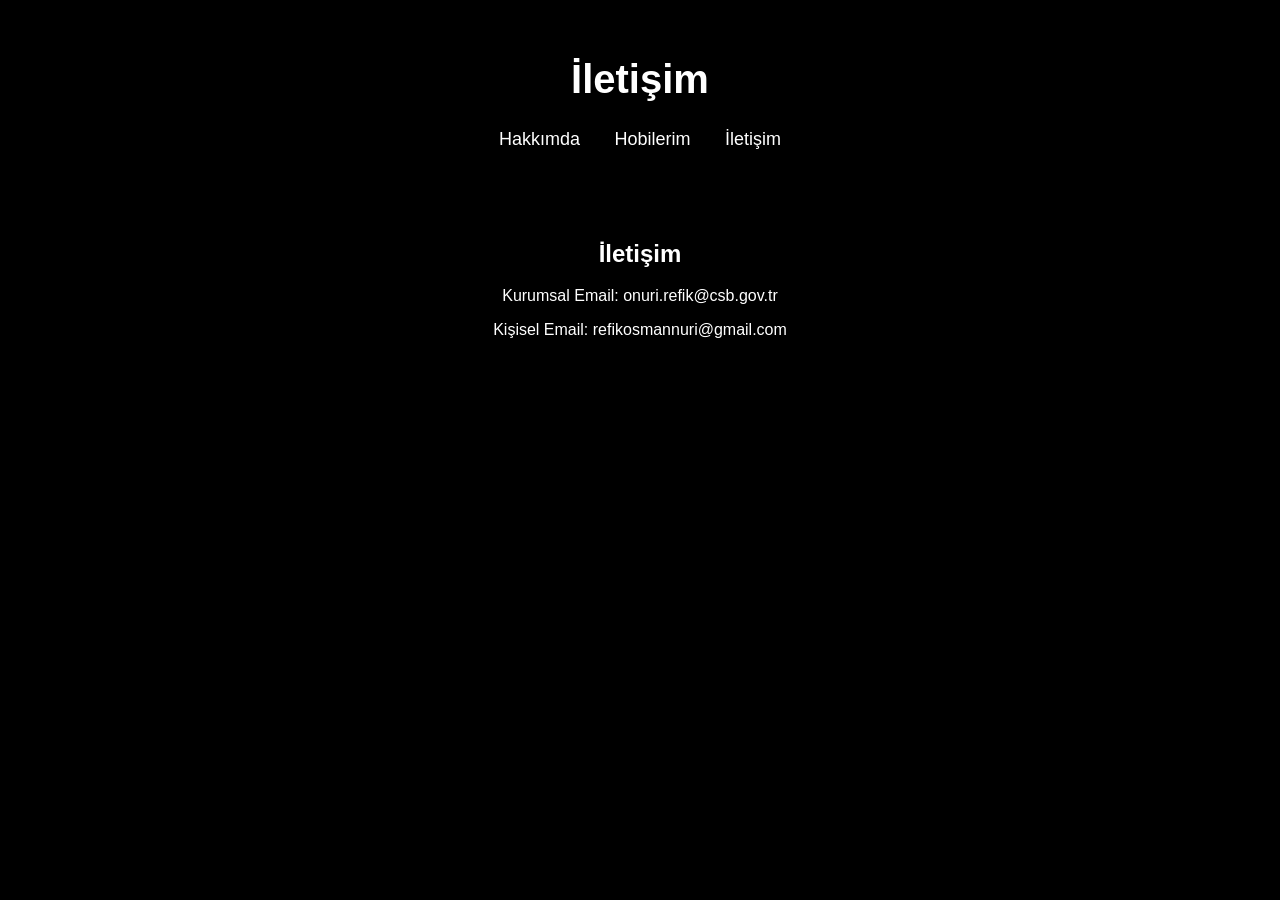
<file: iletisim.html>
<!DOCTYPE html>
<html lang="tr">
<head>
<meta charset="UTF-8">
<title>İletişim</title>
<link rel="stylesheet" href="style.css">
</head>
<body>

<div class="stars"></div>
<div class="sun"></div>
<div class="earth-orbit">
  <div class="earth"></div>
  <div class="moon-orbit">
    <div class="moon"></div>
  </div>
</div>

<header>
  <h1 class="logo">İletişim</h1>
  <nav>
    <a href="index.html">Hakkımda</a>
    <a href="hobiler.html">Hobilerim</a>
    <a href="iletisim.html">İletişim</a>
  </nav>
</header>

<section class="card">
  <h2>İletişim</h2>
  <p>Kurumsal Email: onuri.refik@csb.gov.tr</p>
  <p>Kişisel Email: refikosmannuri@gmail.com</p>
</section>

</body>
</html>
</file>
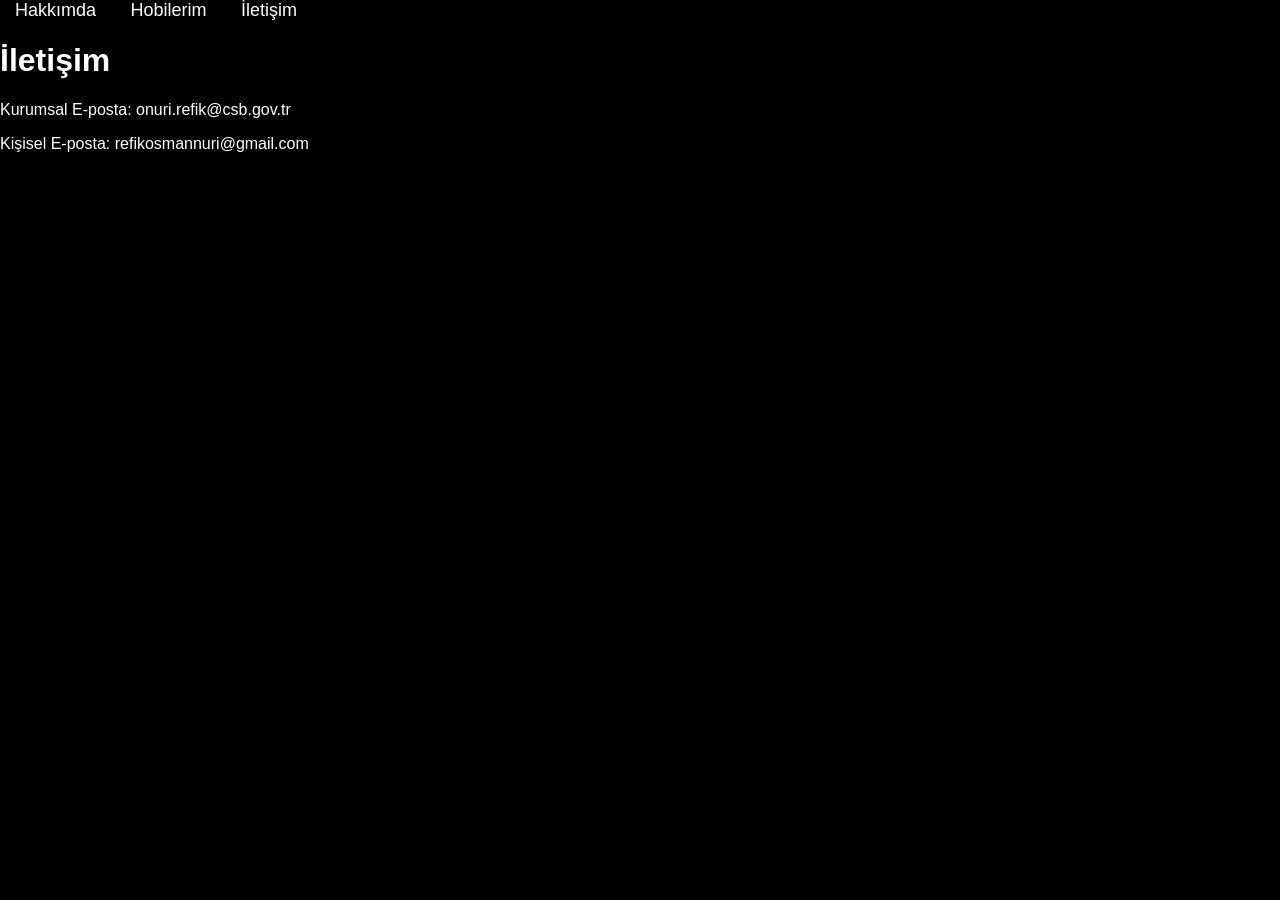
<file: İletisim.html>
<!DOCTYPE html>
<html lang="tr">
<head>
  <meta charset="UTF-8">
  <title>İletişim</title>
  <link rel="stylesheet" href="style.css">
</head>
<body>

<nav>
  <a href="index.html">Hakkımda</a>
  <a href="hobiler.html">Hobilerim</a>
  <a href="iletisim.html">İletişim</a>
</nav>

<h1 class="fade-in">İletişim</h1>
<p>Kurumsal E-posta: onuri.refik@csb.gov.tr</p>
<p>Kişisel E-posta: refikosmannuri@gmail.com</p>

</body>
</html>
</file>
<file: style.css>
body{
  margin:0;
  font-family: Arial;
  color:white;
  overflow-x:hidden;
  background:black;
}

/* Yıldızlar */
.stars {
  position:fixed;
  width:100%;
  height:100%;
  background:url("https://www.transparenttextures.com/patterns/stardust.png");
  z-index:-5;
}

/* Uydu görüntüsü (dünya) */
.earth {
  position:fixed;
  width:300%;
  height:100%;
  background:url("https://eoimages.gsfc.nasa.gov/images/imagerecords/79000/79765/dnb_land_ocean_ice.2012.3600x1800.jpg");
  background-size:cover;
  animation:earthMove 120s linear infinite;
  z-index:-4;
}

@keyframes earthMove {
  0% { transform: translateX(0); }
  100% { transform: translateX(-50%); }
}

/* Header */
header {
  text-align:center;
  padding:30px;
}
.logo {
  font-size:40px;
  animation:glow 3s infinite alternate;
}
@keyframes glow {
  from { text-shadow:0 0 5px #00ffd5; }
  to   { text-shadow:0 0 25px #00ffd5; }
}
nav a {
  margin:15px;
  color:white;
  text-decoration:none;
  font-size:18px;
  position:relative;
}
nav a::after {
  content:"";
  position:absolute;
  left:0;
  bottom:-5px;
  width:0%;
  height:2px;
  background:#00ffd5;
  transition:0.4s;
}
nav a:hover::after { width:100%; }

/* Şeffaf Kart */
.card {
  width:90%;
  max-width:700px;
  margin:auto;
  padding:40px;
  background:transparent;
  border-radius:20px;
  animation:fadeUp 1s;
  text-align:center;
}
@keyframes fadeUp {
  from { opacity:0; transform:translateY(40px); }
  to   { opacity:1; transform:translateY(0); }
}
.profil-resim {
  width:150px;
  height:150px;
  border-radius:50%;
  display:block;
  margin:20px auto;
  border:3px solid #00ffd5;
}

/* Harita – küçültülmüş */
#map {
  height:350px;
  margin:20px auto;
  max-width:80%;
  border-radius:15px;
}
</file>
